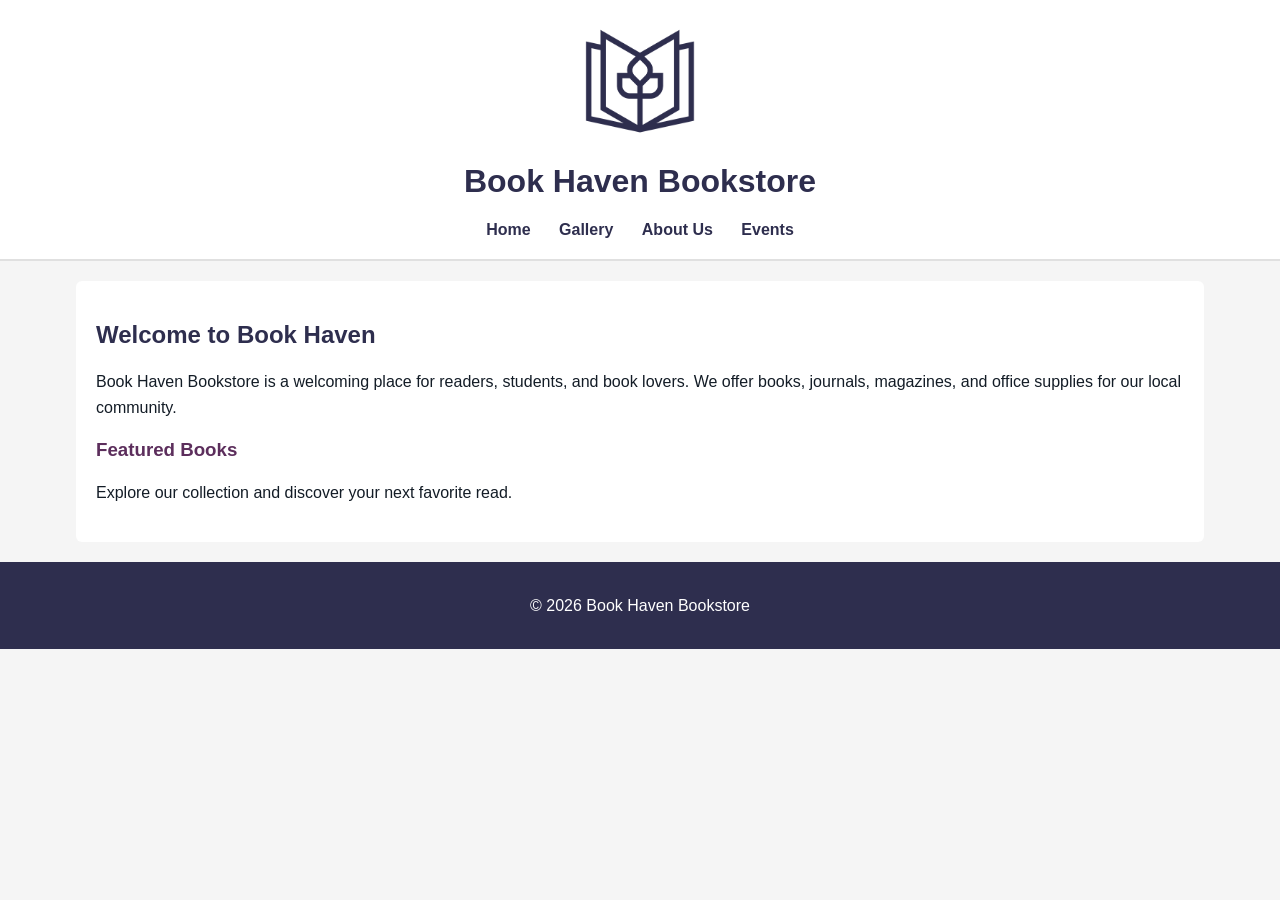
<file: index.html>
<!DOCTYPE html>
<html lang="en">
<head>
  <meta charset="UTF-8">
  <meta name="viewport" content="width=device-width, initial-scale=1.0">
  <title>Book Haven Bookstore - Home</title>
</head>
<body>

  <header>
    <img src="Images/Logo.png" alt="Book Haven Bookstore Logo" width="120">
    <link rel="stylesheet" href="style.css">
    <h1>Book Haven Bookstore</h1>

    <nav>
      <a href="index.html">Home</a>
      <a href="gallery.html">Gallery</a>
      <a href="about.html">About Us</a>
      <a href="events.html">Events</a>
    </nav>
  </header>

  <main>
    <h2>Welcome to Book Haven</h2>

    <p>
      Book Haven Bookstore is a welcoming place for readers, students, and book lovers.
      We offer books, journals, magazines, and office supplies for our local community.
    </p>

    <h3>Featured Books</h3>
    <p>Explore our collection and discover your next favorite read.</p>
  </main>

  <footer>
    <p>&copy; 2026 Book Haven Bookstore</p>
  </footer>

</body>
</html>
</file>
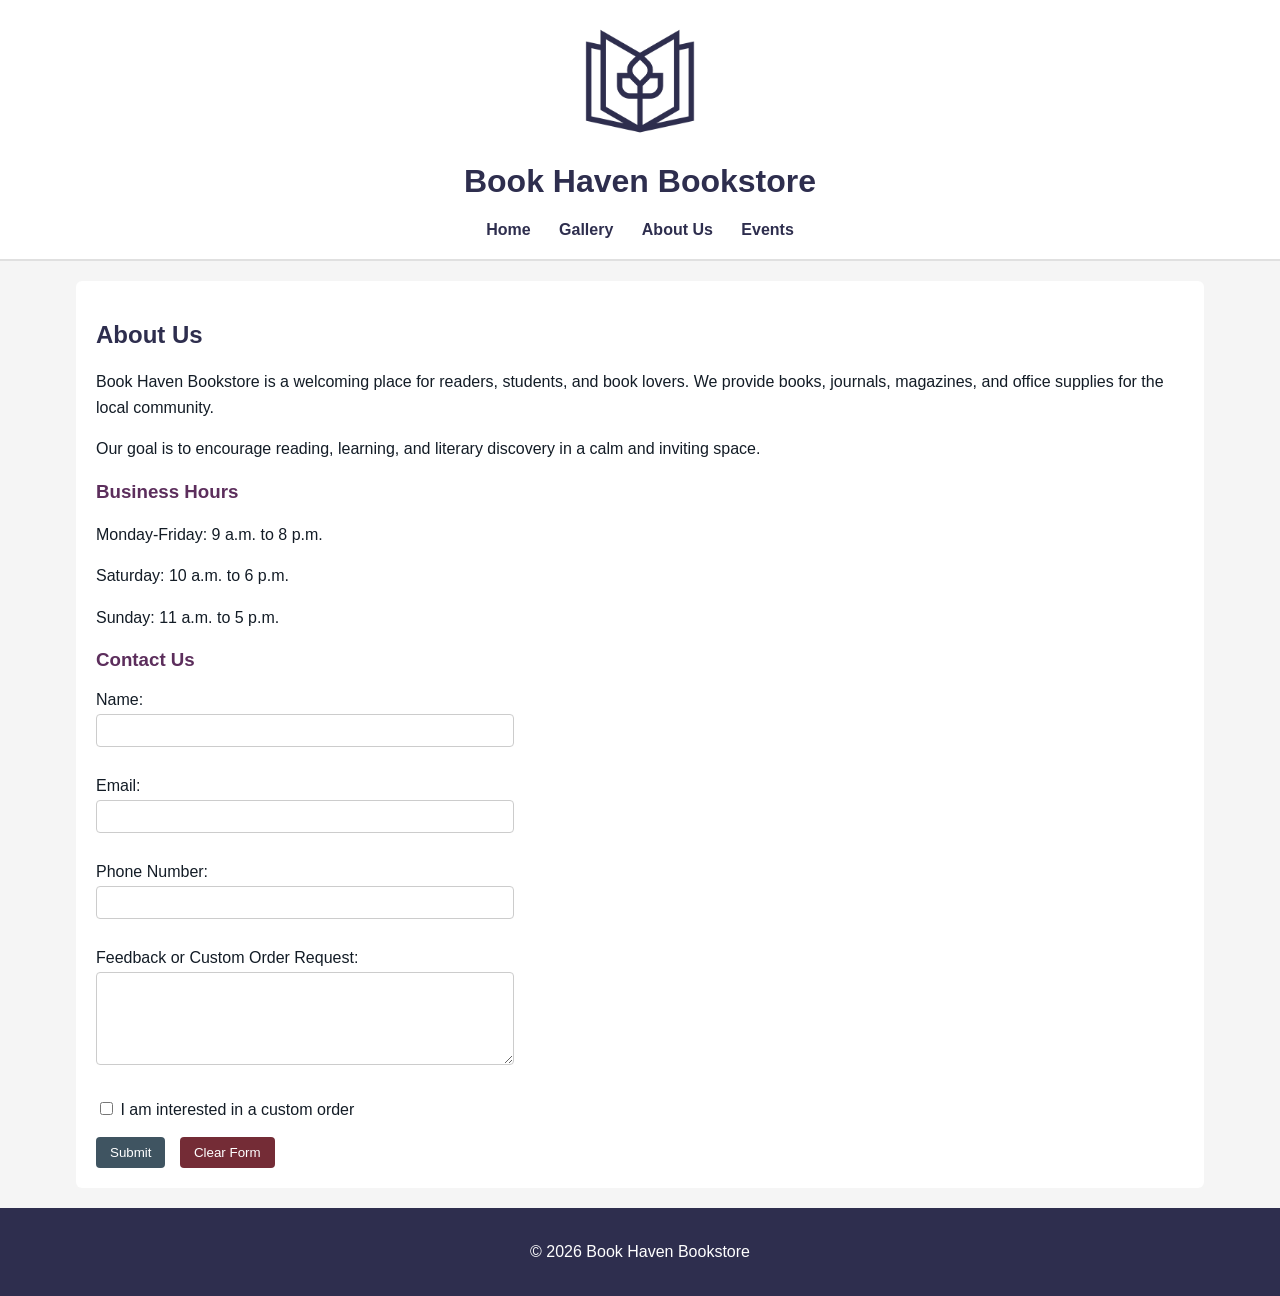
<file: about.html>
<!DOCTYPE html>
<html>
<head>
<title>Book Haven Bookstore - About Us</title>
<link rel="stylesheet" href="style.css">
<meta name="viewport" content="width=device-width, initial-scale=1.0">
</head>

<body>

<header>

<img src="Images/Logo.png" alt="Book Haven Logo" width="120">

<h1>Book Haven Bookstore</h1>

<nav>
<a href="index.html">Home</a>
<a href="gallery.html">Gallery</a>
<a href="about.html">About Us</a>
<a href="events.html">Events</a>
</nav>

</header>

<main>

<h2>About Us</h2>

<p>
Book Haven Bookstore is a welcoming place for readers, students, and book lovers.
We provide books, journals, magazines, and office supplies for the local community.
</p>

<p>
Our goal is to encourage reading, learning, and literary discovery in a calm and inviting space.
</p>

<h3>Business Hours</h3>

<p>Monday-Friday: 9 a.m. to 8 p.m.</p>
<p>Saturday: 10 a.m. to 6 p.m.</p>
<p>Sunday: 11 a.m. to 5 p.m.</p>

<h3>Contact Us</h3>

<form>
<label for="name">Name:</label><br>
<input type="text" id="name" name="name"><br><br>

<label for="email">Email:</label><br>
<input type="email" id="email" name="email"><br><br>

<label for="phone">Phone Number:</label><br>
<input type="tel" id="phone" name="phone"><br><br>

<label for="message">Feedback or Custom Order Request:</label><br>
<textarea id="message" name="message" rows="5" cols="30"></textarea><br><br>

<input type="checkbox" id="customorder" name="customorder">
<label for="customorder">I am interested in a custom order</label><br><br>

<input type="submit" value="Submit">
<input type="reset" value="Clear Form">
</form>

</main>

<footer>
<p>© 2026 Book Haven Bookstore</p>
</footer>

</body>
</html>
</file>
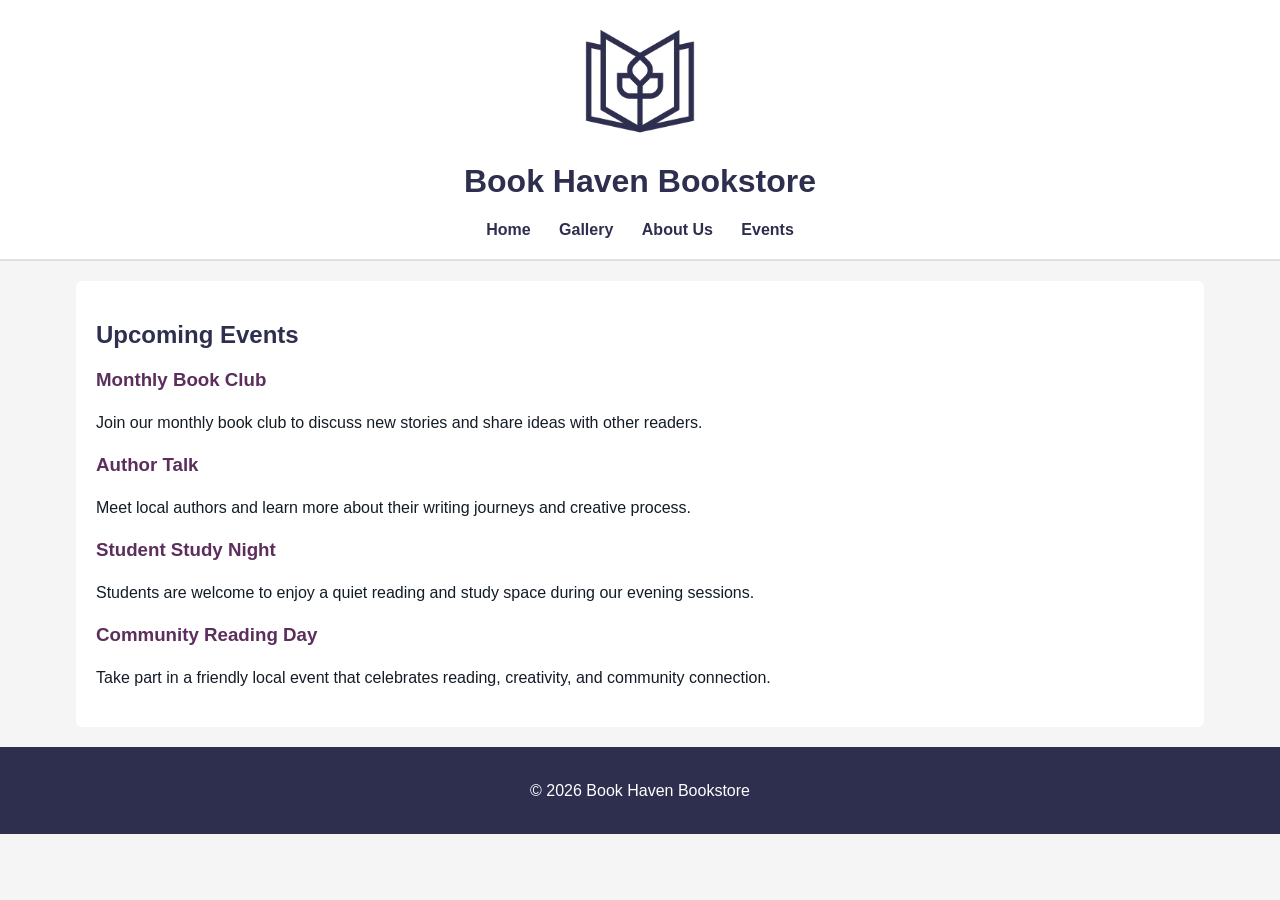
<file: events.html>
<!DOCTYPE html>
<html>
<head>
<title>Book Haven Bookstore - Events</title>
<link rel="stylesheet" href="style.css">
<meta name="viewport" content="width=device-width, initial-scale=1.0">
</head>

<body>

<header>

<img src="Images/Logo.png" alt="Book Haven Logo" width="120">

<h1>Book Haven Bookstore</h1>

<nav>
<a href="index.html">Home</a>
<a href="gallery.html">Gallery</a>
<a href="about.html">About Us</a>
<a href="events.html">Events</a>
</nav>

</header>

<main>

<h2>Upcoming Events</h2>

<h3>Monthly Book Club</h3>
<p>
Join our monthly book club to discuss new stories and share ideas with other readers.
</p>

<h3>Author Talk</h3>
<p>
Meet local authors and learn more about their writing journeys and creative process.
</p>

<h3>Student Study Night</h3>
<p>
Students are welcome to enjoy a quiet reading and study space during our evening sessions.
</p>

<h3>Community Reading Day</h3>
<p>
Take part in a friendly local event that celebrates reading, creativity, and community connection.
</p>

</main>

<footer>
<p>© 2026 Book Haven Bookstore</p>
</footer>

</body>
</html>
</file>
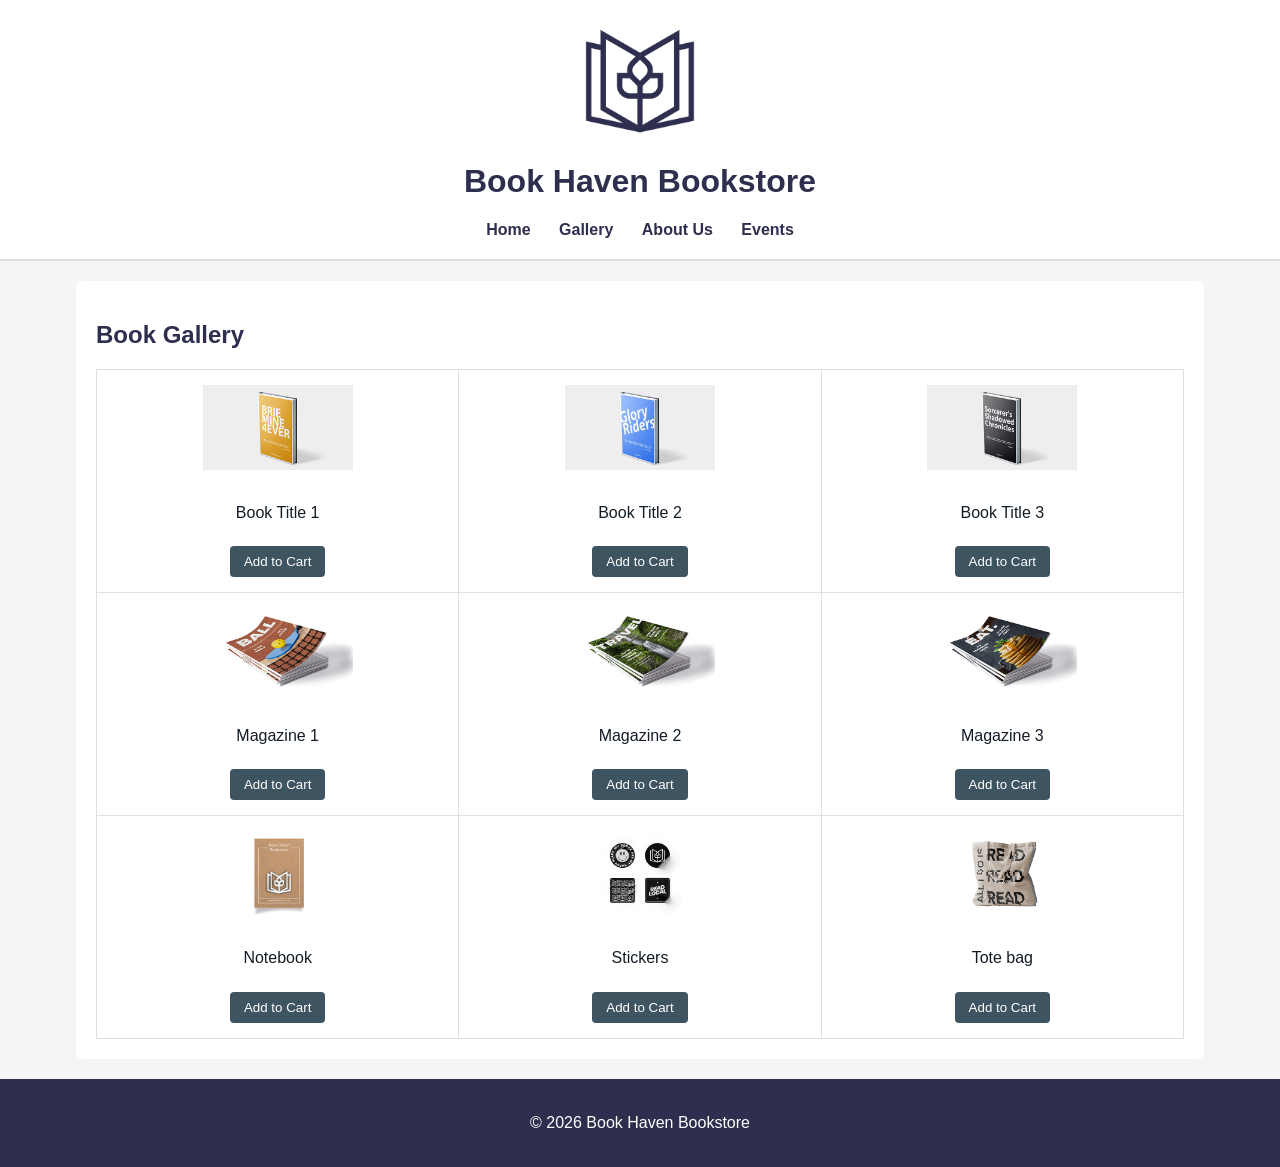
<file: gallery.html>
<!DOCTYPE html>
<html>
<head>
<title>Book Haven Bookstore - Gallery</title>
<link rel="stylesheet" href="style.css">
<meta name="viewport" content="width=device-width, initial-scale=1.0">
</head>

<body>

<header>

<img src="Images/Logo.png" alt="Book Haven Logo" width="120">

<h1>Book Haven Bookstore</h1>

<nav>
<a href="index.html">Home</a>
<a href="gallery.html">Gallery</a>
<a href="about.html">About Us</a>
<a href="events.html">Events</a>
</nav>

</header>

<main>

<h2>Book Gallery</h2>

<table border="1">
<tr>
<td>
<img src="Images/Client3_Book1.png" alt="Book 1" width="150"><br>
<p>Book Title 1</p>
<button>Add to Cart</button>
</td>

<td>
<img src="Images/Client3_Book2.png" alt="Book 2" width="150"><br>
<p>Book Title 2</p>
<button>Add to Cart</button>
</td>

<td>
<img src="Images/Client3_Book3.png" alt="Book 3" width="150"><br>
<p>Book Title 3</p>
<button>Add to Cart</button>
</td>
</tr>

<tr>
<td>
<img src="Images/Client3_Magazine1.png" alt="Magazine 1" width="150"><br>
<p>Magazine 1</p>
<button>Add to Cart</button>
</td>

<td>
<img src="Images/Client3_Magazine2.png" alt="Magazine 2" width="150"><br>
<p>Magazine 2</p>
<button>Add to Cart</button>
</td>

<td>
<img src="Images/Client3_Magazine3.png" alt="Magazine 3" width="150"><br>
<p>Magazine 3</p>
<button>Add to Cart</button>
</td>
</tr>

<tr>
<td>
<img src="Images/Client3_Notebook.png" alt="Notebook" width="150"><br>
<p>Notebook</p>
<button>Add to Cart</button>
</td>

<td>
<img src="Images/Client3_Stickers.png" alt="Stickers" width="150"><br>
<p>Stickers</p>
<button>Add to Cart</button>
</td>

<td>
<img src="Images/Client3_ToteBag.png" alt="Tote bag" width="150"><br>
<p>Tote bag</p>
<button>Add to Cart</button>
</td>
</tr>
</table>

</main>

<footer>
<p>© 2026 Book Haven Bookstore</p>
</footer>

</body>
</html>
</file>
<file: style.css>
body {
    font-family: Calibri, Arial, sans-serif;
    color: #131C26;
    background-color: #F5F5F5;
    margin: 0;
    padding: 0;
}

header {
    background-color: white;
    text-align: center;
    padding: 20px;
    border-bottom: 2px solid #E0E0E0;
}

header img {
    display: block;
    margin: 0 auto 10px auto;
}

h1 {
    font-family: Arial, sans-serif;
    font-weight: bold;
    color: #2E2E4E;
}

h2 {
    font-family: Arial, sans-serif;
    color: #2E2E4E;
}

h3 {
    font-family: Comfortaa, Arial, sans-serif;
    color: #5C2E5C;
}

nav {
    margin-top: 15px;
}

nav a {
    text-decoration: none;
    color: #2E2E4E;
    margin: 0 12px;
    font-weight: bold;
}

nav a:hover {
    color: #742C36;
}

main {
    width: 85%;
    margin: 20px auto;
    background-color: white;
    padding: 20px;
    border-radius: 6px;
}

p {
    line-height: 1.6;
}

table {
    width: 100%;
    border-collapse: collapse;
    margin-top: 20px;
}

td {
    border: 1px solid #E0E0E0;
    text-align: center;
    padding: 15px;
}

td img {
    margin-bottom: 10px;
}

button {
    background-color: #3F5461;
    color: white;
    border: none;
    padding: 8px 14px;
    margin-top: 5px;
    cursor: pointer;
    border-radius: 4px;
}

button:hover {
    background-color: #5C2E5C;
}

form {
    margin-top: 20px;
}

input[type="text"],
input[type="email"],
input[type="tel"],
textarea {
    width: 100%;
    max-width: 400px;
    padding: 8px;
    margin-top: 5px;
    margin-bottom: 12px;
    border: 1px solid #CCCCCC;
    border-radius: 4px;
}

input[type="submit"],
input[type="reset"] {
    background-color: #3F5461;
    color: white;
    border: none;
    padding: 8px 14px;
    margin-right: 10px;
    cursor: pointer;
    border-radius: 4px;
}

input[type="submit"]:hover {
    background-color: #5C2E5C;
}

input[type="reset"] {
    background-color: #742C36;
}

input[type="reset"]:hover {
    background-color: #5C2E5C;
}

footer {
    background-color: #2E2E4E;
    color: white;
    text-align: center;
    padding: 15px;
    margin-top: 20px;
}
</file>
